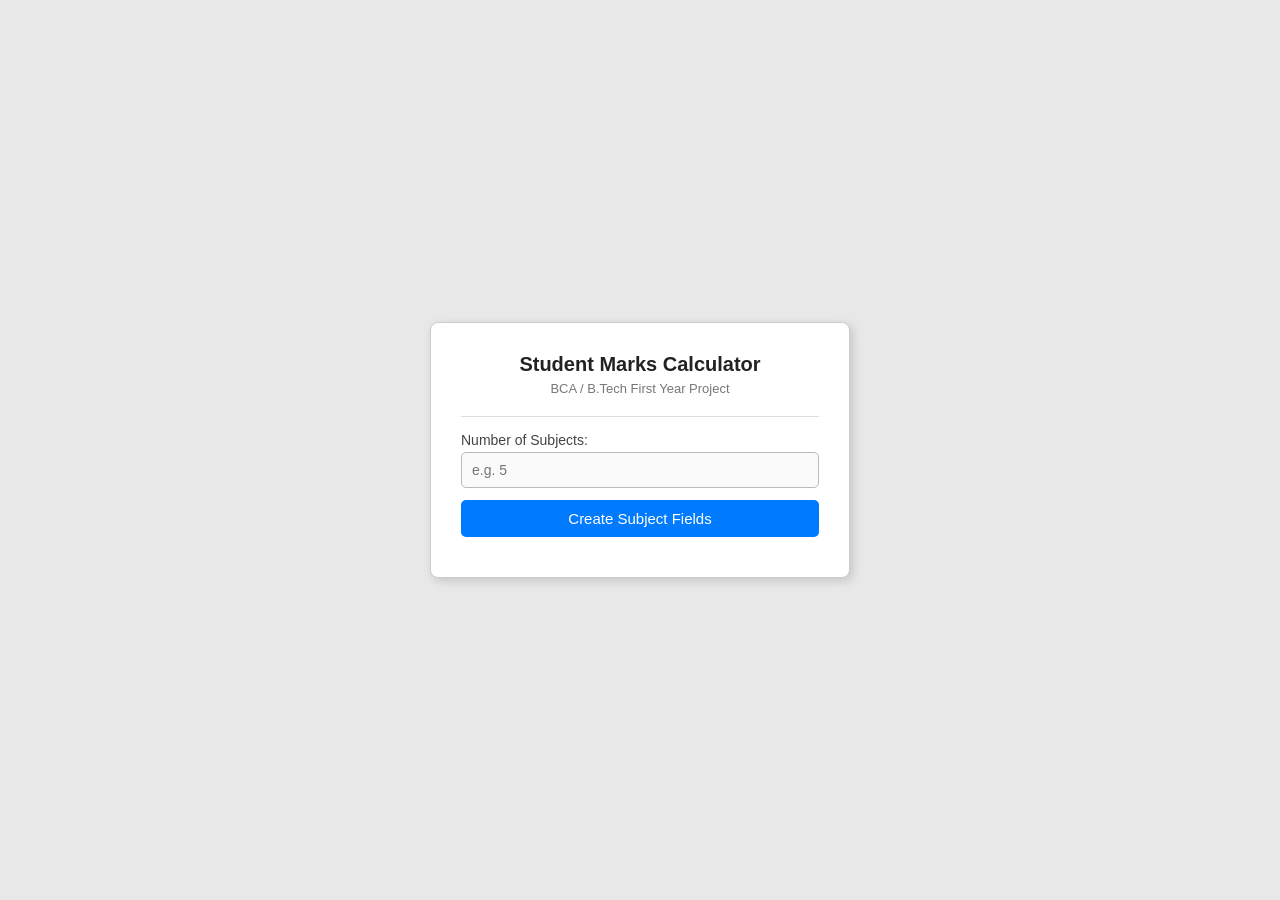
<file: External pratical/index.html>
<!DOCTYPE html>
<html lang="en">
<head>
    <meta charset="UTF-8">
    <meta name="viewport" content="width=device-width, initial-scale=1.0">
    <title>Student Marks Calculator</title>
    <style>
        * {
            margin: 0;
            padding: 0;
            box-sizing: border-box;
            font-family: Arial, Helvetica, sans-serif;
        }

        body {
            background: #e8e8e8;
            display: flex;
            justify-content: center;
            align-items: center;
            min-height: 100vh;
        }

        .container {
            background: white;
            padding: 30px;
            border-radius: 8px;
            width: 420px;
            border: 1px solid #ccc;
            box-shadow: 3px 3px 10px rgba(0, 0, 0, 0.15);
        }

        /* Heading */
        h2 {
            text-align: center;
            margin-bottom: 5px;
            font-size: 20px;
            color: #222;
        }

        .subtitle {
            text-align: center;
            font-size: 13px;
            color: #777;
            margin-bottom: 20px;
        }

        /* Divider line */
        hr {
            border: none;
            border-top: 1px solid #ddd;
            margin: 15px 0;
        }

        /* Labels */
        label {
            font-size: 14px;
            color: #444;
            display: block;
            margin-bottom: 4px;
            margin-top: 10px;
        }

        /* All inputs */
        input {
            width: 100%;
            padding: 9px 10px;
            border: 1px solid #bbb;
            border-radius: 5px;
            font-size: 14px;
            background: #fafafa;
        }

        input:focus {
            outline: none;
            border-color: #007bff;
            background: white;
        }

        /* Buttons */
        button {
            width: 100%;
            padding: 10px;
            margin-top: 12px;
            background: #007bff;
            color: white;
            border: none;
            border-radius: 5px;
            font-size: 15px;
            cursor: pointer;
        }

        button:hover {
            background: #0056b3;
        }

        /* Secondary button (Calculate) */
        #calcBtn {
            background: #28a745;
            margin-top: 15px;
        }

        #calcBtn:hover {
            background: #1e7e34;
        }

        /* Subject inputs area */
        #subjectInputs {
            margin-top: 10px;
        }

        /* Error message */
        .error {
            color: red;
            font-size: 13px;
            margin-top: 6px;
        }

        /* Result box */
        #result {
            margin-top: 20px;
            padding: 15px;
            border-radius: 6px;
            border: 1px solid #ddd;
            background: #f9f9f9;
            display: none;  /* hidden until result is shown */
        }

        #result h3 {
            margin-bottom: 10px;
            font-size: 16px;
            color: #333;
            text-align: center;
        }

        /* Each result row */
        .result-row {
            display: flex;
            justify-content: space-between;
            font-size: 14px;
            padding: 5px 0;
            border-bottom: 1px solid #eee;
            color: #444;
        }

        .result-row:last-child {
            border-bottom: none;
        }

        .result-row span:last-child {
            font-weight: bold;
            color: #222;
        }

        /* PASS / FAIL colors */
        .pass {
            color: green;
            font-size: 18px;
            text-align: center;
            font-weight: bold;
            margin-top: 10px;
        }

        .fail {
            color: red;
            font-size: 18px;
            text-align: center;
            font-weight: bold;
            margin-top: 10px;
        }
    </style>
</head>
<body>

<div class="container">

    <h2>Student Marks Calculator</h2>
    <p class="subtitle">BCA / B.Tech First Year Project</p>
    <hr>

    <!-- Step 1: Enter number of subjects -->
    <label for="numSubjects">Number of Subjects:</label>
    <input type="number" id="numSubjects" placeholder="e.g. 5" min="1">

    <button onclick="createSubjectInputs()">Create Subject Fields</button>

    <!-- Error message for step 1 -->
    <p class="error" id="error1"></p>

    <!-- Step 2: Subject marks inputs appear here -->
    <div id="subjectInputs"></div>

    <!-- Error message for step 2 -->
    <p class="error" id="error2"></p>

    <!-- Calculate button (hidden at start) -->
    <button id="calcBtn" onclick="calculateResult()" style="display:none;">
        Calculate Result
    </button>

    <!-- Result box -->
    <div id="result">
        <h3>Result Summary</h3>
        <div class="result-row">
            <span>Total Marks</span>
            <span id="totalMarks"></span>
        </div>
        <div class="result-row">
            <span>Maximum Marks</span>
            <span id="maxMarks"></span>
        </div>
        <div class="result-row">
            <span>Average Marks</span>
            <span id="avgMarks"></span>
        </div>
        <div class="result-row">
            <span>Percentage</span>
            <span id="percentage"></span>
        </div>
        <div class="result-row">
            <span>Grade</span>
            <span id="grade"></span>
        </div>
        <!-- PASS or FAIL shown separately with color -->
        <p id="passFailMsg"></p>
    </div>

</div>

<script>

    // This function creates input boxes for each subject
    function createSubjectInputs() {

        // Get number of subjects entered by user
        let numSubjects = document.getElementById("numSubjects").value;
        let error1 = document.getElementById("error1");
        let subjectInputs = document.getElementById("subjectInputs");

        // Clear old content
        subjectInputs.innerHTML = "";
        error1.textContent = "";
        document.getElementById("result").style.display = "none";
        document.getElementById("calcBtn").style.display = "none";

        // Validation: check if field is empty
        if (numSubjects === "") {
            error1.textContent = "Please enter the number of subjects.";
            return;
        }

        // Validation: must be a positive number
        numSubjects = parseInt(numSubjects);
        if (numSubjects <= 0 || isNaN(numSubjects)) {
            error1.textContent = "Number of subjects must be greater than 0.";
            return;
        }

        // Validation: not too many subjects
        if (numSubjects > 15) {
            error1.textContent = "Please enter 15 or fewer subjects.";
            return;
        }

        // Create input fields for each subject
        for (let i = 1; i <= numSubjects; i++) {
            subjectInputs.innerHTML += `
                <label for="mark${i}">Subject ${i} Marks (out of 100):</label>
                <input type="number" id="mark${i}" 
                       placeholder="Enter marks for Subject ${i}" 
                       min="0" max="100">
            `;
        }

        // Show the calculate button after inputs are created
        document.getElementById("calcBtn").style.display = "block";
    }


    // This function calculates total, average, grade, and pass/fail
    function calculateResult() {

        let numSubjects = parseInt(document.getElementById("numSubjects").value);
        let error2 = document.getElementById("error2");
        error2.textContent = "";

        let totalMarks = 0;
        let failed = false;  // becomes true if any subject has marks < 33

        // Loop through each subject input and validate
        for (let i = 1; i <= numSubjects; i++) {

            let marksInput = document.getElementById("mark" + i).value;

            // Check if field is empty
            if (marksInput === "") {
                error2.textContent = "Please fill in marks for all subjects.";
                return;
            }

            let marks = Number(marksInput);

            // Check marks are between 0 and 100
            if (marks < 0 || marks > 100) {
                error2.textContent = "Marks must be between 0 and 100 for each subject.";
                return;
            }

            // Add to total
            totalMarks += marks;

            // If any subject is less than 33, student fails
            if (marks < 33) {
                failed = true;
            }
        }

        // Calculate average and percentage
        let maxPossible = numSubjects * 100;
        let average = totalMarks / numSubjects;
        let percentage = (totalMarks / maxPossible) * 100;

        // Find grade based on percentage
        let grade = "";
        if (percentage >= 90) {
            grade = "A+";
        } else if (percentage >= 80) {
            grade = "A";
        } else if (percentage >= 70) {
            grade = "B";
        } else if (percentage >= 60) {
            grade = "C";
        } else if (percentage >= 50) {
            grade = "D";
        } else {
            grade = "F";
        }

        // Show result box
        document.getElementById("result").style.display = "block";

        // Fill in result values
        document.getElementById("totalMarks").textContent = totalMarks;
        document.getElementById("maxMarks").textContent = maxPossible;
        document.getElementById("avgMarks").textContent = average.toFixed(2);
        document.getElementById("percentage").textContent = percentage.toFixed(2) + "%";
        document.getElementById("grade").textContent = grade;

        // Show PASS or FAIL with color
        let passFailMsg = document.getElementById("passFailMsg");
        if (failed) {
            passFailMsg.textContent = "Result: FAIL";
            passFailMsg.className = "fail";
        } else {
            passFailMsg.textContent = "Result: PASS";
            passFailMsg.className = "pass";
        }
    }

</script>

</body>
</html>
</file>
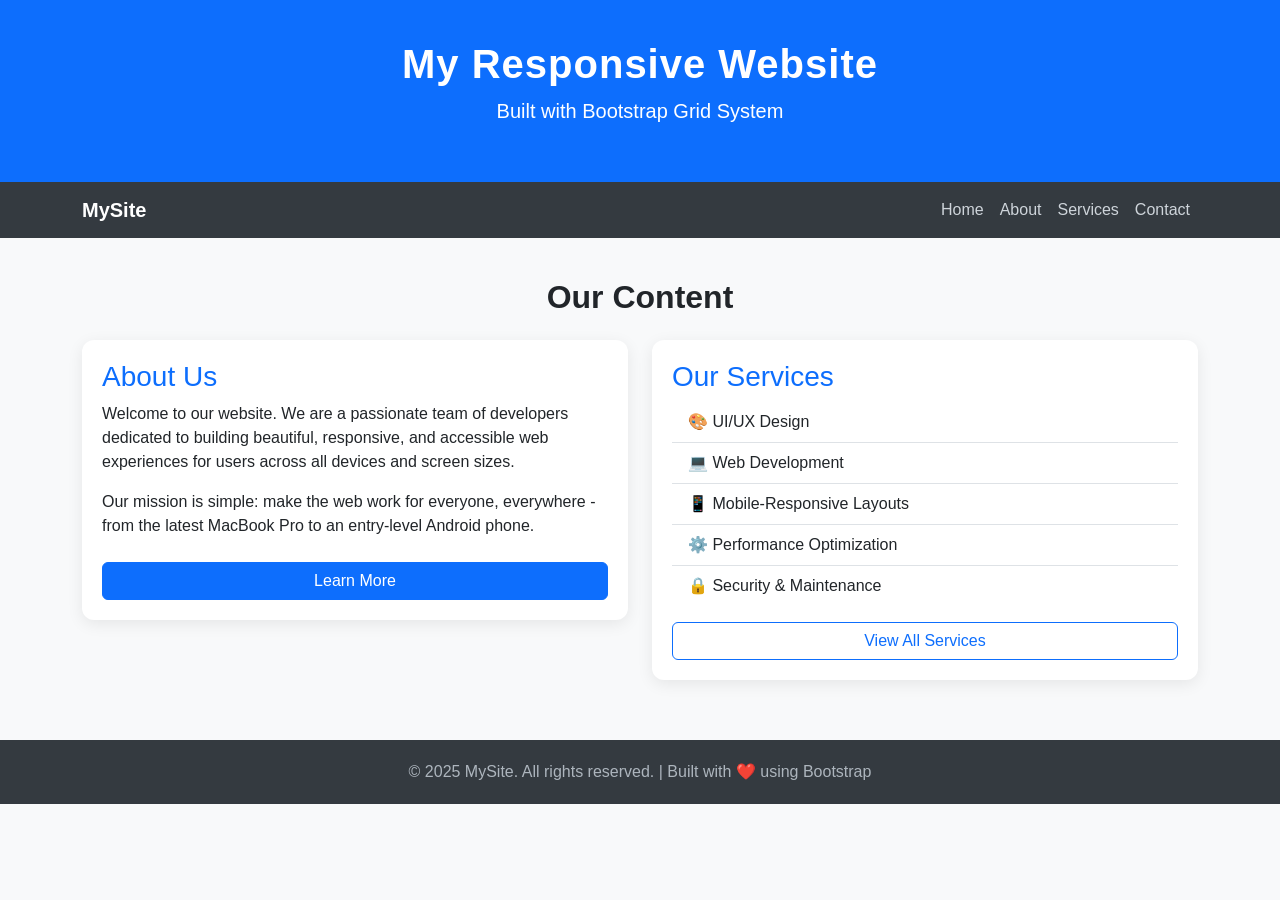
<file: experiment/experiment1.html>
<!DOCTYPE html>
<html lang="en">
<head>
  <meta charset="UTF-8" />
  <meta name="viewport" content="width=device-width, initial-scale=1.0"/>
  <title>Responsive Bootstrap Page</title>
<!-- Bootstrap 5 CDN -->
  <link href="https://cdn.jsdelivr.net/npm/bootstrap@5.3.8/dist/css/bootstrap.min.css" rel="stylesheet" integrity="sha384-sRIl4kxILFvY47J16cr9ZwB07vP4J8+LH7qKQnuqkuIAvNWLzeN8tE5YBujZqJLB" crossorigin="anonymous">
  <style>
    /* Custom styles layered on top of Bootstrap */
    body {
      font-family: 'Segoe UI', sans-serif;
      background-color: #f8f9fa;
    }
    header {
      background-color: #0d6efd;
      color: white;
      padding: 40px 0;
      text-align: center;
    }
    header h1 {
      font-size: 2.5rem;
      font-weight: 700;
      letter-spacing: 1px;
    }
    nav {
      background-color: #343a40;
    }
    nav a {
      color: #ced4da !important;
      font-weight: 500;
      transition: color 0.3s ease;
    }
    nav a:hover {
      color: #ffffff !important;
    }
    .content-section {
      padding: 40px 0;
    }
    .card {
      border: none;
      border-radius: 12px;
      box-shadow: 0 4px 16px rgba(0,0,0,0.08);
      padding: 20px;
      margin-bottom: 20px;
    }
    .card h3 {
      color: #0d6efd;
    }
    footer {
      background-color: #343a40;
      color: #adb5bd;
      text-align: center;
      padding: 20px 0;
    }
  </style>
</head>
<body>
  <!-- ========================
       SECTION 1: HEADER
  ========================= -->
  <header>
    <div class="container">
      <h1>My Responsive Website</h1>
      <p class="lead">Built with Bootstrap Grid System</p>
    </div>
  </header>

  <!-- ========================
       SECTION 2: NAVIGATION BAR
  ========================= -->
  <nav class="navbar navbar-expand-md navbar-dark">
    <div class="container">
      <!-- Brand / Logo -->
      <a class="navbar-brand text-white fw-bold" href="#">MySite</a>
      <!-- Hamburger Toggle (visible on small screens) -->
      <button
        class="navbar-toggler"
        type="button"
        data-bs-toggle="collapse"
        data-bs-target="#navbarMenu"
      >
        <span class="navbar-toggler-icon"></span>
      </button>
      <!-- Nav Links -->
      <div class="collapse navbar-collapse" id="navbarMenu">
        <ul class="navbar-nav ms-auto">
          <li class="nav-item"><a class="nav-link" href="#">Home</a></li>
          <li class="nav-item"><a class="nav-link" href="#">About</a></li>
          <li class="nav-item"><a class="nav-link" href="#">Services</a></li>
          <li class="nav-item"><a class="nav-link" href="#">Contact</a></li>
        </ul>
      </div>
    </div>
  </nav>

  <!-- ========================
       SECTION 3: CONTENT SECTION
  ========================= -->
  <section class="content-section">
    <div class="container">
      <h2 class="text-center mb-4 fw-bold">Our Content</h2>
      <div class="row">
        <!-- Column 1: Full width on small, half width on medium+ -->
        <div class="col-12 col-md-6">
          <div class="card">
            <h3>About Us</h3>
            <p>
              Welcome to our website. We are a passionate team of developers
              dedicated to building beautiful, responsive, and accessible
              web experiences for users across all devices and screen sizes.
            </p>
            <p>
              Our mission is simple: make the web work for everyone,
              everywhere - from the latest MacBook Pro to an entry-level Android phone.
            </p>
            <a href="#" class="btn btn-primary mt-2">Learn More</a>
          </div>
        </div>
        <!-- Column 2: Full width on small, half width on medium+ -->
        <div class="col-12 col-md-6">
          <div class="card">
            <h3>Our Services</h3>
            <ul class="list-group list-group-flush">
              <li class="list-group-item">🎨 UI/UX Design</li>
              <li class="list-group-item">💻 Web Development</li>
              <li class="list-group-item">📱 Mobile-Responsive Layouts</li>
              <li class="list-group-item">⚙️ Performance Optimization</li>
              <li class="list-group-item">🔒 Security & Maintenance</li>
            </ul>
            <a href="#" class="btn btn-outline-primary mt-3">View All Services</a>
          </div>
        </div>
      </div>
      <!-- END ROW -->
    </div>
    <!-- END CONTAINER -->
  </section>

  <!-- ========================
       SECTION 4: FOOTER
  ========================= -->
  <footer>
    <div class="container">
      <p class="mb-0">
        &copy; 2025 MySite. All rights reserved. | Built with ❤️ using Bootstrap
      </p>
    </div>
  </footer>
  

<!-- Bootstrap 5 JS Bundle (for navbar toggle to work) -->
 <script src="https://cdn.jsdelivr.net/npm/bootstrap@5.3.8/dist/js/bootstrap.bundle.min.js" integrity="sha384-FKyoEForCGlyvwx9Hj09JcYn3nv7wiPVlz7YYwJrWVcXK/BmnVDxM+D2scQbITxI" crossorigin="anonymous"></script>
</body>
</html>
</file>
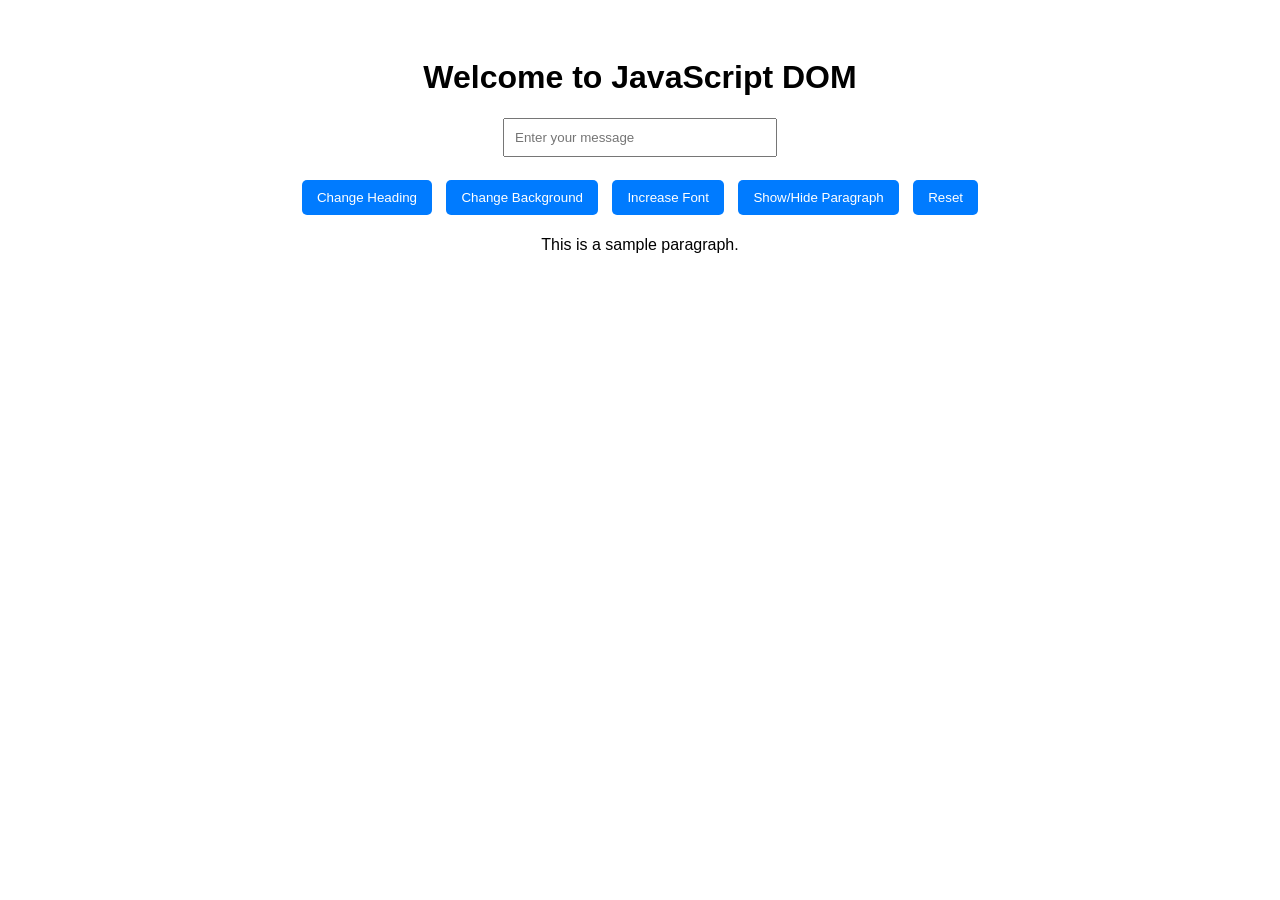
<file: experiment/experiment6.html>
<!DOCTYPE html>
<html lang="en">
<head>
    <meta charset="UTF-8">
    <title>DOM Manipulation Experiment</title>

    
    <style>
        body {
            font-family: Arial, sans-serif;
            text-align: center;
            padding: 30px;
            transition: 0.3s;
        }
        button {
            margin: 5px;
            padding: 10px 15px;
            border: none;
            background: #007bff;
            color: white;
            border-radius: 5px;
            cursor: pointer;
        }
        button:hover {
            background: #0056b3;
        }
        input {
            padding: 10px;
            width: 250px;
        }
    </style>
</head>

<body>

    <h1 id="heading">Welcome to JavaScript DOM</h1>

    <input type="text" id="inputText" placeholder="Enter your message">

    <br><br>

    <button id="changeTextBtn">Change Heading</button>
    <button id="colorBtn">Change Background</button>
    <button id="fontBtn">Increase Font</button>
    <button id="toggleBtn">Show/Hide Paragraph</button>
    <button id="resetBtn">Reset</button>

    <p id="para">This is a sample paragraph.</p>

<script>
// Selecting elements
const heading = document.getElementById("heading");
const input = document.getElementById("inputText");
const para = document.getElementById("para");

// Buttons
const changeTextBtn = document.getElementById("changeTextBtn");
const colorBtn = document.getElementById("colorBtn");
const fontBtn = document.getElementById("fontBtn");
const toggleBtn = document.getElementById("toggleBtn");
const resetBtn = document.getElementById("resetBtn");

let isVisible = true;
let fontSize = 24;

// Change Heading
changeTextBtn.addEventListener("click", () => {
    heading.innerText = input.value || "Please enter text!";
});

// Change Background (random color)
colorBtn.addEventListener("click", () => {
    const colors = ["lightblue", "lightgreen", "lightpink", "lightyellow"];
    document.body.style.backgroundColor = colors[Math.floor(Math.random() * colors.length)];
});

// Increase Font Size
fontBtn.addEventListener("click", () => {
    fontSize += 4;
    heading.style.fontSize = fontSize + "px";
});

// Toggle Paragraph
toggleBtn.addEventListener("click", () => {
    isVisible = !isVisible;
    para.style.display = isVisible ? "block" : "none";
});

// Live Input Preview
input.addEventListener("input", () => {
    heading.innerText = input.value;
});

// Reset
resetBtn.addEventListener("click", () => {
    heading.innerText = "Welcome to JavaScript DOM";
    document.body.style.backgroundColor = "white";
    heading.style.fontSize = "24px";
    para.style.display = "block";
    input.value = "";
    fontSize = 24;
});

</script>

</body>
</html>
</file>
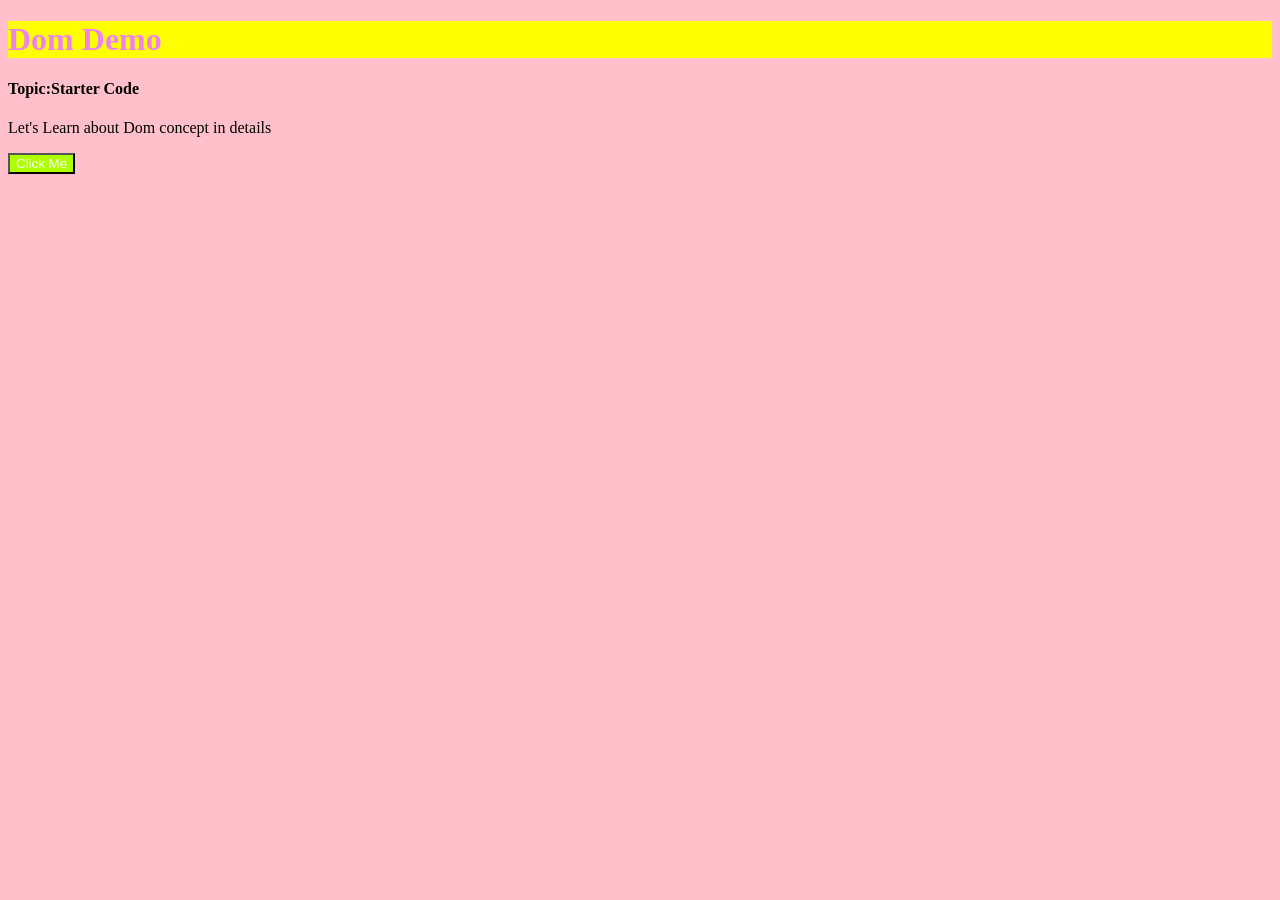
<file: JAVASCRIPT/index1.html>
<!DOCTYPE html>
<html lang="en">
<head>
    <meta charset="UTF-8">
    <meta name="viewport" content="width=device-width, initial-scale=1.0">
    <title>Document</title>
    <link rel="stylesheet" href="Dom.css">
</head>
<body>
    <h1>Dom Demo</h1>
    <h4>Topic:Starter Code</h4>
    <p>Let's Learn about Dom concept in details</p>
    <button>Click Me</button>
    <script src="Dom1.js"></script>
</body>
</html>
</file>
<file: JAVASCRIPT/Dom.css>
h1{
    color:violet;
    background-color:yellow;
}
body{
    background-color:pink;
}
button{
    background-color: rgb(174, 255, 0);
    color:white;
    button.hover{
        color:blue;
    }
}
</file>
